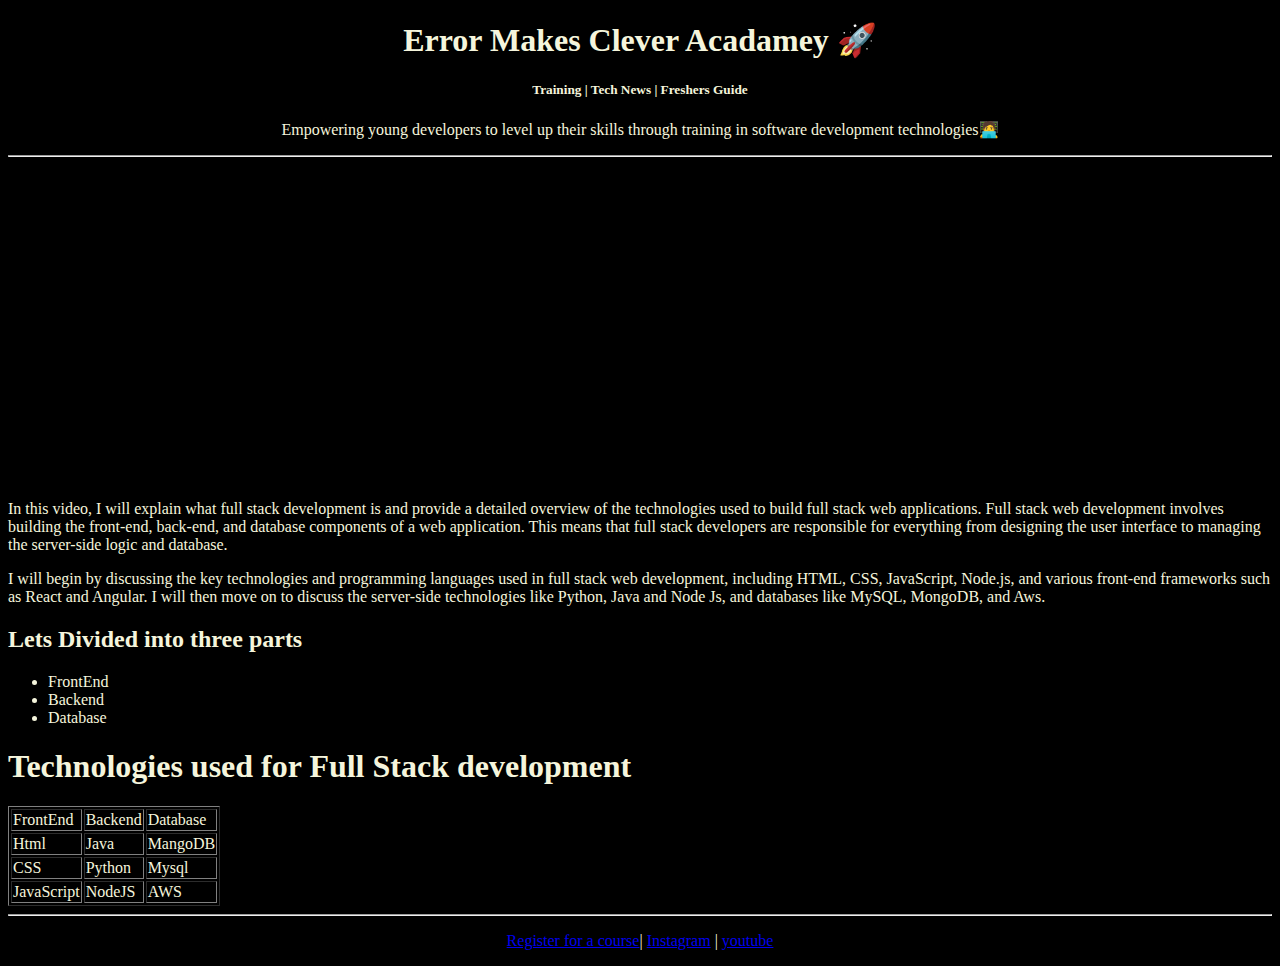
<file: index.html>
<!DOCTYPE html>
<html lang="en">
<head>
    <title>EMC</title>
</head>
<body bgcolor="black" style="color: beige;">
    <center>
        <h1>Error Makes Clever Acadamey 🚀</h1>
        <h5>Training | Tech News | Freshers Guide</h5>
        <p>Empowering young developers to level up their skills through training in software development technologies🧑‍💻</p>
    </center>
    <hr>
    <center>
        <iframe width="560" height="315" jsonsrc="https://www.youtube.com/embed/5QzzeYHApV0?si=m8wYhxEfVg04KBYe" title="YouTube video player" frameborder="0" allow="accelerometer; autoplay; clipboard-write; encrypted-media; gyroscope; picture-in-picture; web-share" referrerpolicy="strict-origin-when-cross-origin" allowfullscreen></iframe>
        </center>

        <p>In this video, I will explain what full stack development is and provide a detailed overview of the technologies used to build full stack web applications. Full stack web development involves building the front-end, back-end, and database components of a web application. This means that full stack developers are responsible for everything from designing the user interface to managing the server-side logic and database.</p>
        <p>I will begin by discussing the key technologies and programming languages used in full stack web development, including HTML, CSS, JavaScript, Node.js, and various front-end frameworks such as React and Angular. I will then move on to discuss the server-side technologies like Python, Java and Node Js, and databases like MySQL, MongoDB, and Aws.</p>
        <h2>Lets Divided into three parts</h2>
        <ul>
            <li>FrontEnd</li>
            <li>Backend</li>
            <li>Database</li>
        </ul>

        <h1>Technologies used for Full Stack development</h1>
        <form>
            <table border="1">
                <tr>
                    <td>FrontEnd</td><td>Backend</td><td>Database</td>
                </tr>
                <tr>
                    <td>Html</td><td>Java</td><td>MangoDB</td>
                </tr>
                <tr>
                    <td>CSS</td><td>Python</td><td>Mysql</td>
                </tr>
                <tr>
                    <td>JavaScript</td><td>NodeJS</td><td>AWS</td>
                </tr>

            </table>
        </form>
        <hr>
        <p>
            <center>
            <a href="register.html">Register for a course</a>| <a href="https://www.instagram.com/errormakesclever/?hl=en">Instagram</a> | <a href="https://www.youtube.com/watch?v=BVIoAILnZ4Q">youtube</a>
            </center>
        </p>

    
    </body>
</html>
</file>
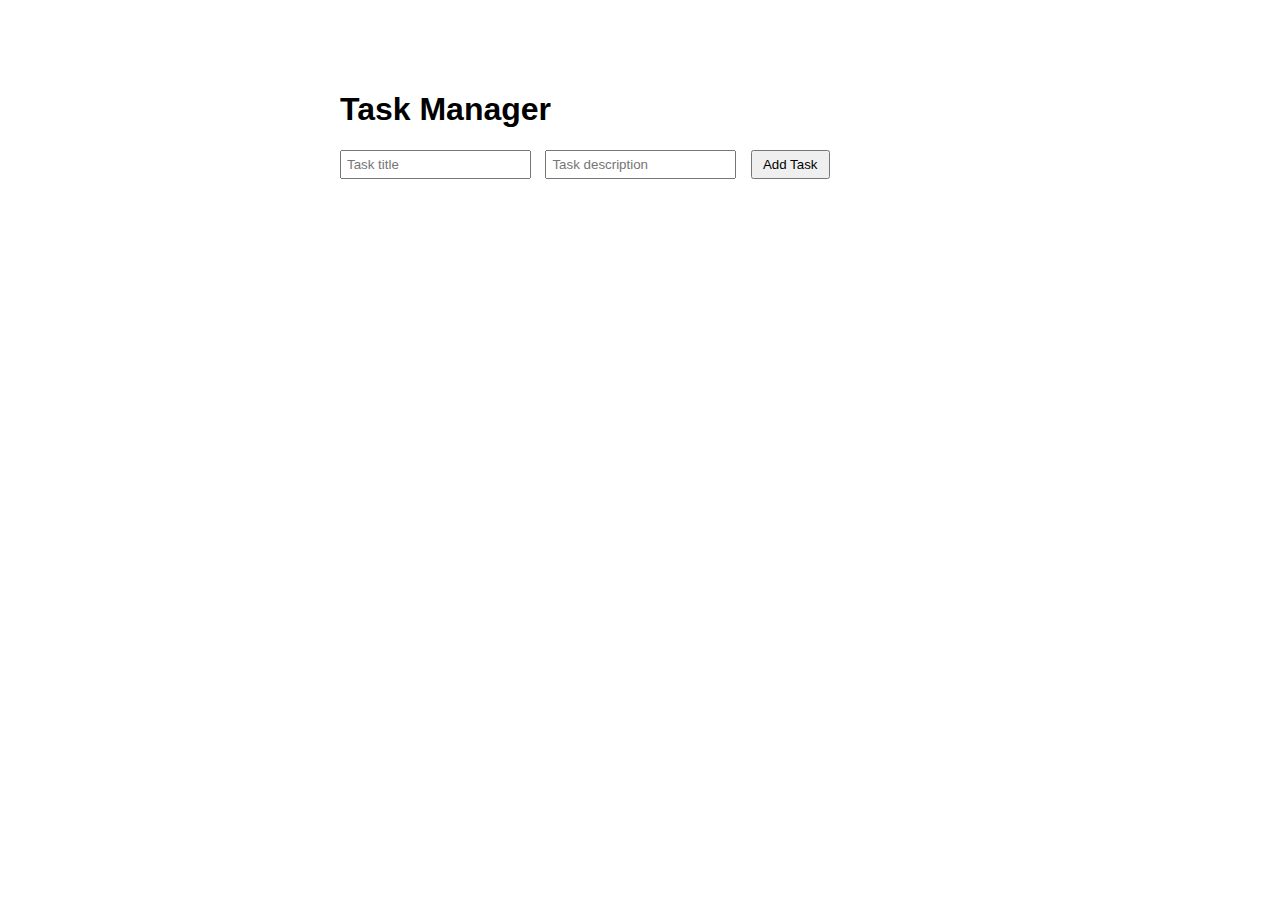
<file: frontend/index.html>
<!DOCTYPE html>
<html lang="en">
<head>
    <meta charset="UTF-8">
    <meta name="viewport" content="width=device-width, initial-scale=1.0">
    <title>Task Manager</title>
    <link rel="stylesheet" href="style.css">
</head>
<body>
    <h1>Task Manager</h1>
    <form id="taskForm">
        <input type="text" id="title" placeholder="Task title" required>
        <input type="text" id="description" placeholder="Task description" required>
        <button type="submit">Add Task</button>
    </form>
    <ul id="tasksList"></ul>

    <script src="script.js"></script>
</body>
</html>
</file>
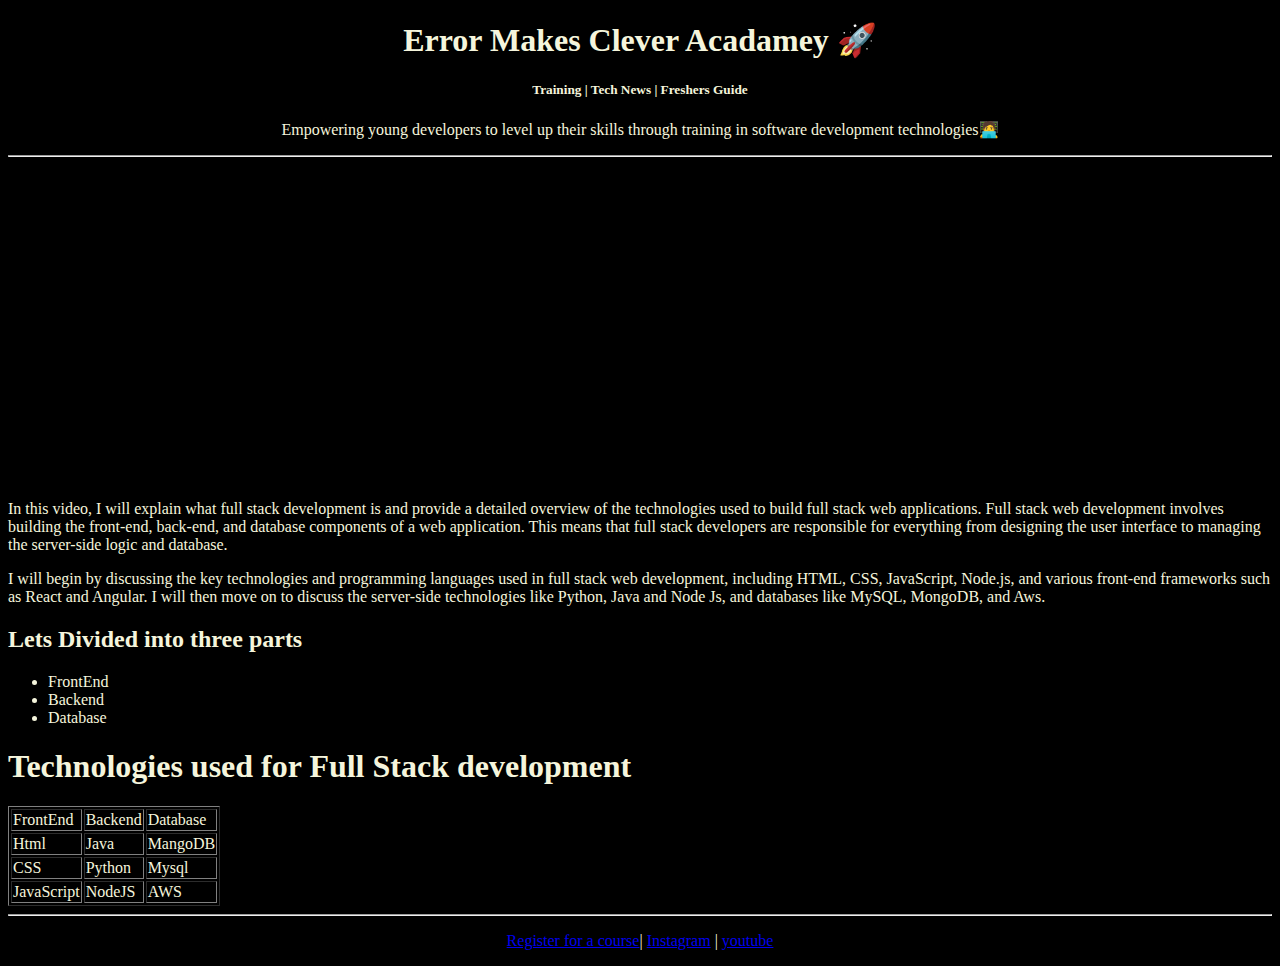
<file: index.html.html>
<!DOCTYPE html>
<html lang="en">
<head>
    <title>EMC</title>
</head>
<body bgcolor="black" style="color: beige;">
    <center>
        <h1>Error Makes Clever Acadamey 🚀</h1>
        <h5>Training | Tech News | Freshers Guide</h5>
        <p>Empowering young developers to level up their skills through training in software development technologies🧑‍💻</p>
    </center>
    <hr>
    <center>
        <iframe width="560" height="315" jsonsrc="https://www.youtube.com/embed/5QzzeYHApV0?si=m8wYhxEfVg04KBYe" title="YouTube video player" frameborder="0" allow="accelerometer; autoplay; clipboard-write; encrypted-media; gyroscope; picture-in-picture; web-share" referrerpolicy="strict-origin-when-cross-origin" allowfullscreen></iframe>
        </center>

        <p>In this video, I will explain what full stack development is and provide a detailed overview of the technologies used to build full stack web applications. Full stack web development involves building the front-end, back-end, and database components of a web application. This means that full stack developers are responsible for everything from designing the user interface to managing the server-side logic and database.</p>
        <p>I will begin by discussing the key technologies and programming languages used in full stack web development, including HTML, CSS, JavaScript, Node.js, and various front-end frameworks such as React and Angular. I will then move on to discuss the server-side technologies like Python, Java and Node Js, and databases like MySQL, MongoDB, and Aws.</p>
        <h2>Lets Divided into three parts</h2>
        <ul>
            <li>FrontEnd</li>
            <li>Backend</li>
            <li>Database</li>
        </ul>

        <h1>Technologies used for Full Stack development</h1>
        <form>
            <table border="1">
                <tr>
                    <td>FrontEnd</td><td>Backend</td><td>Database</td>
                </tr>
                <tr>
                    <td>Html</td><td>Java</td><td>MangoDB</td>
                </tr>
                <tr>
                    <td>CSS</td><td>Python</td><td>Mysql</td>
                </tr>
                <tr>
                    <td>JavaScript</td><td>NodeJS</td><td>AWS</td>
                </tr>

            </table>
        </form>
        <hr>
        <p>
            <center>
            <a href="register.html">Register for a course</a>| <a href="https://www.instagram.com/errormakesclever/?hl=en">Instagram</a> | <a href="https://www.youtube.com/watch?v=BVIoAILnZ4Q">youtube</a>
            </center>
        </p>

    
    </body>
</html>
</file>
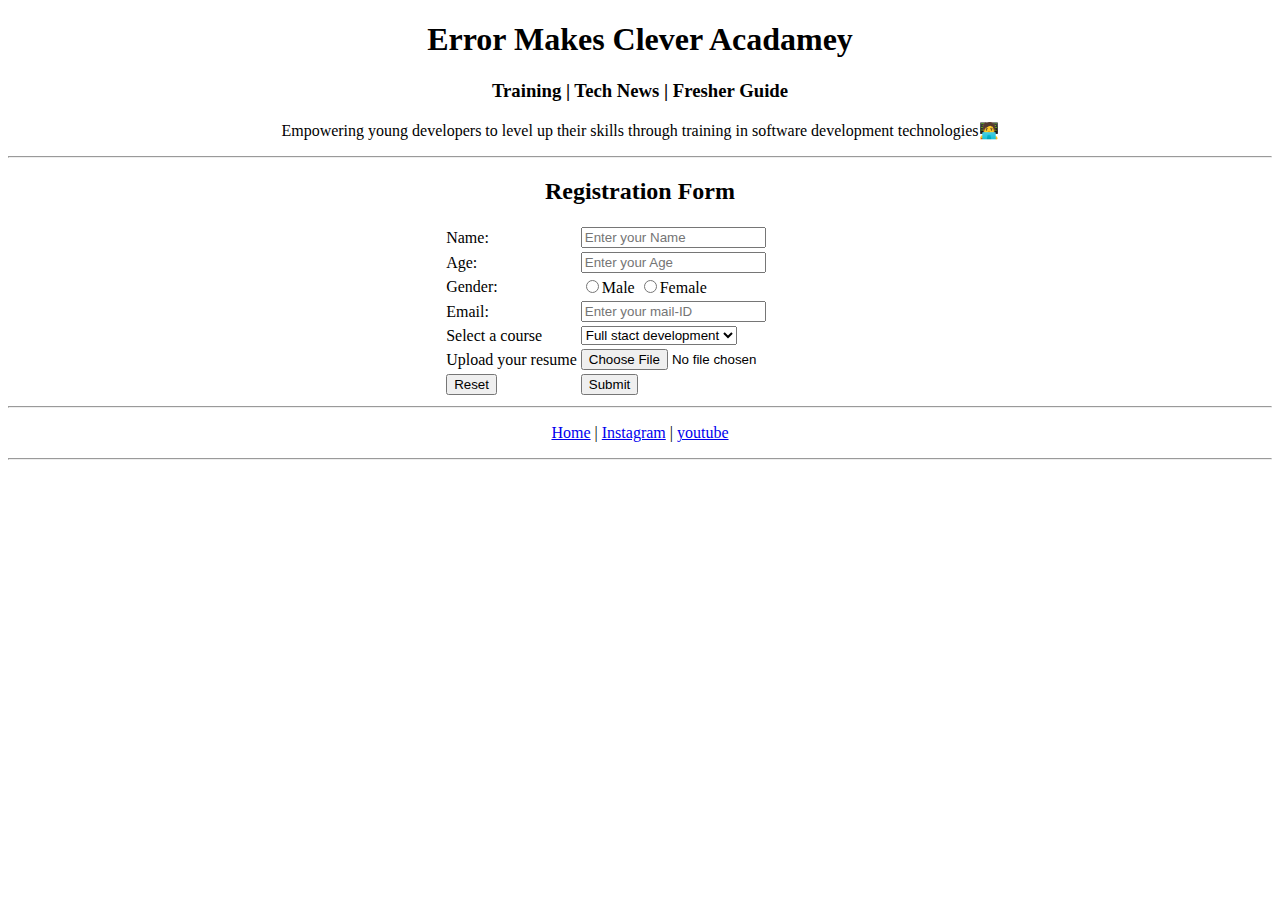
<file: register.html>
<!DOCTYPE html>
<html lang="en">
<head>
    <title>Register</title>
</head>
<body>
    <center>
    <h1>Error Makes Clever Acadamey</h1>

    <h3>Training | Tech News | Fresher Guide</h3>

    <p>Empowering young developers to level up their skills through training in software development technologies🧑‍💻</p>
    <hr>
    </center>
    <center>
        <h2>Registration Form</h2>
        <form>
            <table>
                <tr>
                    <td>Name:</td><td><input type="text" placeholder="Enter your Name"></td>
                </tr>
                <tr>
                <td>Age:</td><td><input type="number" placeholder="Enter your Age"></td>
                </tr>
                <tr>
                    <td>Gender:</td><td><input type="radio" name="Gender">Male 
                        <input type="radio" name="Gender">Female</td>
                </tr>
                <tr>
                    <td>Email:</td><td><input type="text" placeholder="Enter your mail-ID"></td>
                </tr>
                <tr>
                    <td>Select a course</td>
                    <td>
                    <select>
                        <option>Full stact development</option>
                        <option>Python</option>
                        <option>Java</option>
                        <option>C++</option>
                    </select>
                </td>
                </tr>
                <tr>
                    <td>Upload your resume</td>
                    <td><input type="file"></td>
                </tr>
                <td><input type="reset"></td>
                <td><input type="submit"></td>
            </table>
        </form>
        <hr>
        <p><a href="index.html">Home</a> | <a href="https://www.instagram.com/errormakesclever/?hl=en">Instagram</a> | <a href="https://www.youtube.com/watch?v=BVIoAILnZ4Q">youtube</a></p>
        <hr>
    </center>
    
</body>
</html>
</file>
<file: frontend/style.css>
body {
    font-family: Arial, sans-serif;
    max-width: 600px;
    margin: 50px auto;
    padding: 20px;
}

form input {
    padding: 5px;
    margin-right: 10px;
}

form button {
    padding: 5px 10px;
}

ul {
    list-style: none;
    padding: 0;
}

li {
    padding: 10px;
    border-bottom: 1px solid #ccc;
}

button.edit, button.delete {
    margin-left: 10px;
}
</file>
